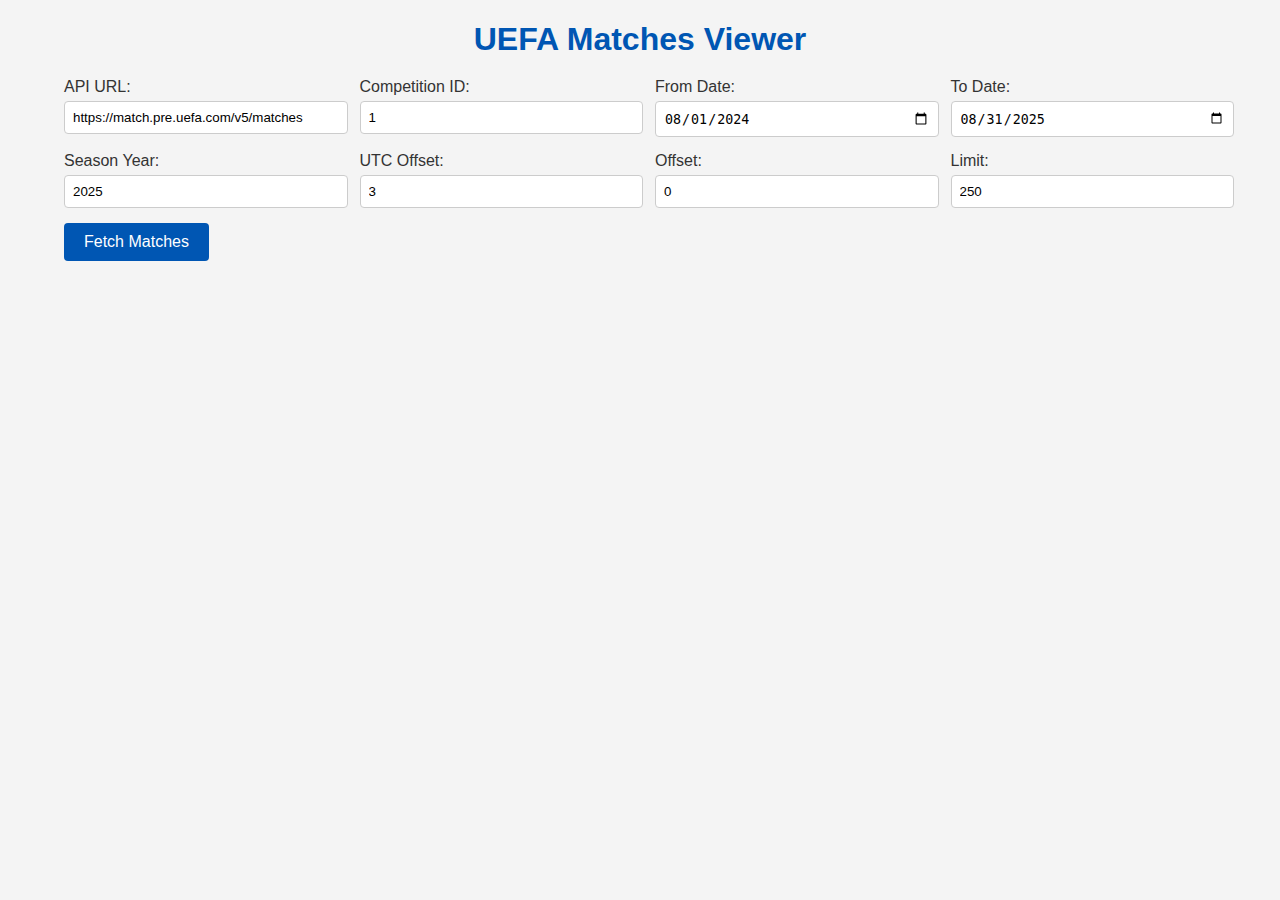
<file: index.html>
<!DOCTYPE html>
<html lang="en">
<head>
    <meta charset="UTF-8">
    <meta name="viewport" content="width=device-width, initial-scale=1.0">
    <title>UEFA Matches</title>
    <link rel="stylesheet" href="styles.css">
</head>
<body>
    <div class="container">
        <h1>UEFA Matches Viewer</h1>

        <div class="form-row">
            <div class="form-group">
                <label for="url">API URL:</label>
                <input type="text" id="url" value="https://match.pre.uefa.com/v5/matches">
            </div>
            <div class="form-group">
                <label for="competitionId">Competition ID:</label>
                <input type="text" id="competitionId" value="1">
            </div>
            <div class="form-group">
                <label for="fromDate">From Date:</label>
                <input type="date" id="fromDate" value="2024-08-01">
            </div>

            <div class="form-group">
                <label for="toDate">To Date:</label>
                <input type="date" id="toDate" value="2025-08-31">
            </div>
			        </div>
        
        <div class="form-row">
            <div class="form-group">
                <label for="seasonYear">Season Year:</label>
                <input type="text" id="seasonYear" value="2025">
            </div>
            <div class="form-group">
                <label for="utcOffset">UTC Offset:</label>
                <input type="text" id="utcOffset" value="3">
            </div>

            <div class="form-group">
                <label for="offset">Offset:</label>
                <input type="number" id="offset" value="0">
            </div>
            <div class="form-group">
                <label for="limit">Limit:</label>
                <input type="number" id="limit" value="250">
            </div>
        </div>

        <button id="fetch-matches">Fetch Matches</button>
        <div id="error-message" style="display: none; color: red; font-weight: bold;"></div>
        <div id="loading-spinner" style="display: none;">Loading...</div>
        <div id="matches-container"></div>
    </div>

    <script src="scripts.js"></script>
</body>
</html>
</file>
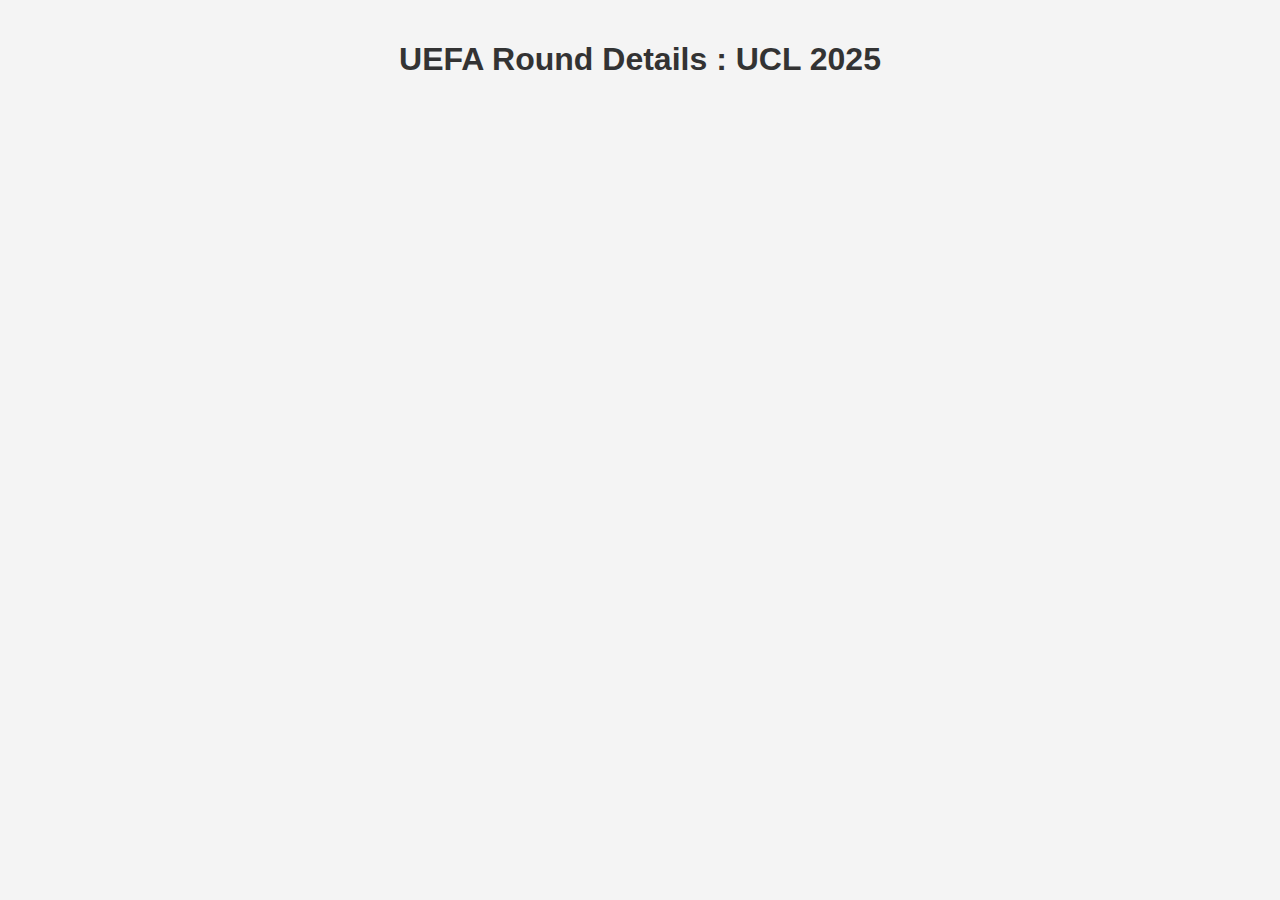
<file: round.html>
<!DOCTYPE html>
<html lang="en">
<head>
    <meta charset="UTF-8">
    <meta name="viewport" content="width=device-width, initial-scale=1.0">
    <title>UEFA Round Details</title>
 <style>
body {
    font-family: Arial, sans-serif;
    background-color: #f4f4f4;
    margin: 0;
    padding: 20px;
}

h1, h2 {
    text-align: center;
    color: #333;
    margin-bottom: 30px;
}

h2 {
    margin-top: 50px;
    text-align: left;
    color: #0073e6;
}

.round-details-table {
    width: 100%;
    max-width: 1800px;
    margin: 0 auto;
    border-collapse: collapse;
    box-shadow: 0 2px 5px rgba(0, 0, 0, 0.1);
    background-color: #fff;
    border-radius: 8px;
    overflow: hidden;
    margin-bottom: 50px; /* Spacing between tables */
}

th, td {
    padding: 12px 20px;
    text-align: left;
    border-bottom: 1px solid #ddd;
}

th {
    background-color: #0073e6;
    color: white;
    font-weight: bold;
    text-transform: uppercase;
    letter-spacing: 0.05em;
}

td {
    color: #333;
}

td.teams {
    display: flex;
    flex-wrap: wrap;
    gap: 10px; /* Space between team IDs */
    max-width: 700px; /* Adjust as needed */
}

td.teams div {
    flex: 1 1 auto;
    min-width: 50px; /* Minimum width of each team ID block */
    text-align: center;
    border: 1px solid #ddd; /* Optional border for better visibility */
    padding: 5px; /* Padding around each team ID */
}

tr:hover {
    background-color: #f1f1f1;
}

tr:last-child td {
    border-bottom: none;
}

td, th {
    transition: background-color 0.2s ease-in-out;
}

@media (max-width: 768px) {
    table, thead, tbody, th, td, tr {
        display: block;
        width: 100%;
    }

    th {
        display: none;
    }

    td {
        display: block;
        text-align: right;
        padding: 10px 10px;
        position: relative;
        border: none;
        border-bottom: 1px solid #ddd;
    }

    td::before {
        content: attr(data-label);
        position: absolute;
        left: 10px;
        font-weight: bold;
        text-transform: uppercase;
    }

    tr:hover {
        background-color: transparent;
    }
}


</style>

</head>
<body>
    <h1>UEFA Round Details : UCL 2025</h1>
 <div id="round-details-container"></div> <!-- Container for the tables -->
    <script src="app.js"></script>
</body>
</html>
</file>
<file: styles.css>
/* Basic styling for the entire page */
body {
    font-family: Arial, sans-serif;
    background-color: #f4f4f4;
    color: #333;
    margin: 0;
    padding: 0;
}

.container {
    width: 90%;
    margin: 20px auto;
    max-width: 1200px;
}

/* Heading styling */
h1 {
    text-align: center;
    margin-bottom: 20px;
    color: #0056b3;
}

/* Form styling */
.form-group {
    margin-bottom: 15px;
    box-sizing: border-box; /* Ensure padding and border are included in the width */
}

.form-group label {
    display: block;
    margin-bottom: 5px;
}

.form-group input[type="text"],
.form-group input[type="date"],
.form-group input[type="number"] {
    width: 100%;
    padding: 8px;
    margin: 0;
    border: 1px solid #ccc;
    border-radius: 4px;
}

.form-row {
    display: grid;
    grid-template-columns: repeat(4, 1fr);
    gap: 30px; /* Space between columns */
}

button {
    display: inline-block;
    padding: 10px 20px;
    background-color: #0056b3;
    color: white;
    border: none;
    border-radius: 4px;
    cursor: pointer;
    text-align: center;
    font-size: 16px;
}

button:hover {
    background-color: #004494;
}

/* Match display styling */
.matchday {
    margin: 20px 0;
    padding: 15px;
    border: 1px solid #ccc;
    border-radius: 8px;

    cursor: pointer;
    box-shadow: 0 4px 6px rgba(0, 0, 0, 0.1);
}

.matchday h5 {
    margin: 0;
    font-size: 18px;
    color: #0056b3;
}

.matchday-content {
    display: grid;
    grid-template-columns: repeat(auto-fill, minmax(350px, 1fr));
    gap: 15px;
}



.round {
    margin: 10px 0;
    padding: 15px;
    border-radius: 8px;
    background-color: #f9f9f9;
    box-shadow: 0 2px 4px rgba(0, 0, 0, 0.1);
}

.round h4 {
    margin: 0;
    font-size: 16px;
    color: #007bff;
}

.day-group {
    margin: 10px 0;
    padding: 15px;
    border-radius: 8px;
    background-color: #f9f9f9;
    box-shadow:0 2px 4px #00080c;
}

.day-group h6 {
    margin: 10px;
    font-size: 15px;
    color: #007bff;
}

.match {
    background-color: #fff;
    border: 1px solid #ccc;
    border-radius: 8px;
    box-shadow: 0 2px 4px rgba(0, 0, 0, 0.1);
    padding: 12px;
    display: flex;
    flex-direction: column;
    margin-bottom: 15px;
    transition: transform 0.2s, box-shadow 0.2s;
}

.match:hover {
    transform: translateY(-5px);
    box-shadow: 0 6px 10px rgba(0, 0, 0, 0.2);
}

.match-details {
    display: flex;
    align-items: center;
    justify-content: space-between;
    font-weight: bold;
    margin-bottom: 10px;
}

.team {
    display: flex;
    align-items: center;
}

.team-logo {
    width: 32px;
    height: 32px;
    margin-right: 10px;
    border-radius: 50%;
    border: 1px solid #ccc;
}

.team-name {
    font-size: 16px;
}

.match-score {
    font-size: 18px;
    color: #0056b3;
    margin-bottom: 10px;
}

.match-time {
    font-size: 14px;
    color: #555;
    margin-bottom: 10px;
}

.match-winner {
    margin-bottom: 10px;
}

.match-winner h6 {
    margin: 0;
    font-size: 16px;
    color: #0056b3;
}

.match-winner img {
    width: 32px;
    height: 32px;
    margin-right: 10px;
    border-radius: 50%;
    border: 1px solid #ccc;
}

.player-events {
    margin-top: 10px;
}

.player-events h6 {
    margin: 0;
    font-size: 16px;
    color: #0056b3;
}

.event {
    margin: 5px 0;
    display: flex;
    align-items: center;
}

.event-time {
    font-weight: bold;
    margin-right: 8px;
}

.player-image {
    width: 24px;
    height: 24px;
    margin-right: 8px;
    border-radius: 50%;
    border: 1px solid #ccc;
}

.match-finished {
    background-color: #d3d3d3;
}

.match-scheduled {
    background-color: #d4edda;
}

.match-live {
    background-color: #f8d7da;
}

/* Responsive adjustments */
@media (max-width: 1024px) {
    .match {
        flex: 1 1 calc(50% - 15px);
        max-width: calc(50% - 15px);
    }
}

@media (max-width: 768px) {
    .match {
        flex: 1 1 100%;
        max-width: 100%;
    }

    .form-row {
        grid-template-columns: 1fr; /* Stack form groups on smaller screens */
    }
}
/* Popup Background */
.popup {
    position: fixed;
    top: 0;
    left: 0;
    width: 100%;
    height: 100%;
    background: rgba(0, 0, 0, 0.6);
    display: flex;
    justify-content: center;
    align-items: center;
    z-index: 1000;
}

/* Popup Content */
.popup-content {
    background: #fff;
    padding: 20px;
    border-radius: 8px;
    max-width: 600px;
    width: 100%;
    box-shadow: 0 4px 8px rgba(0, 0, 0, 0.2);
    position: relative;
}

/* Close Button */
.close-popup {
    background: #ff4d4d;
    color: #fff;
    border: none;
    padding: 10px;
    cursor: pointer;
    border-radius: 5px;
    position: absolute;
    top: 10px;
    right: 10px;
    font-size: 16px;
}

/* Event List */
.events-list {
    margin-top: 20px;
}

.event {
    border-bottom: 1px solid #ddd;
    padding: 10px 0;
}

.event img {
    width: 50px;
    height: 50px;
    border-radius: 50%;
    margin-right: 10px;
    vertical-align: middle;
}

.event p {
    margin: 0;
}

.event strong {
    font-weight: bold;
}

.team-events {
    margin-bottom: 20px;
}

.team-events h3 {
    margin-top: 0;
}

.team-events .event {
    display: flex;
    align-items: center;
    margin-bottom: 10px;
}

.team-events img {
    margin-right: 10px;
}

.team-logo {
    width: 30px; /* Adjust the size as needed */
    height: auto;
    vertical-align: middle;
}
</file>
